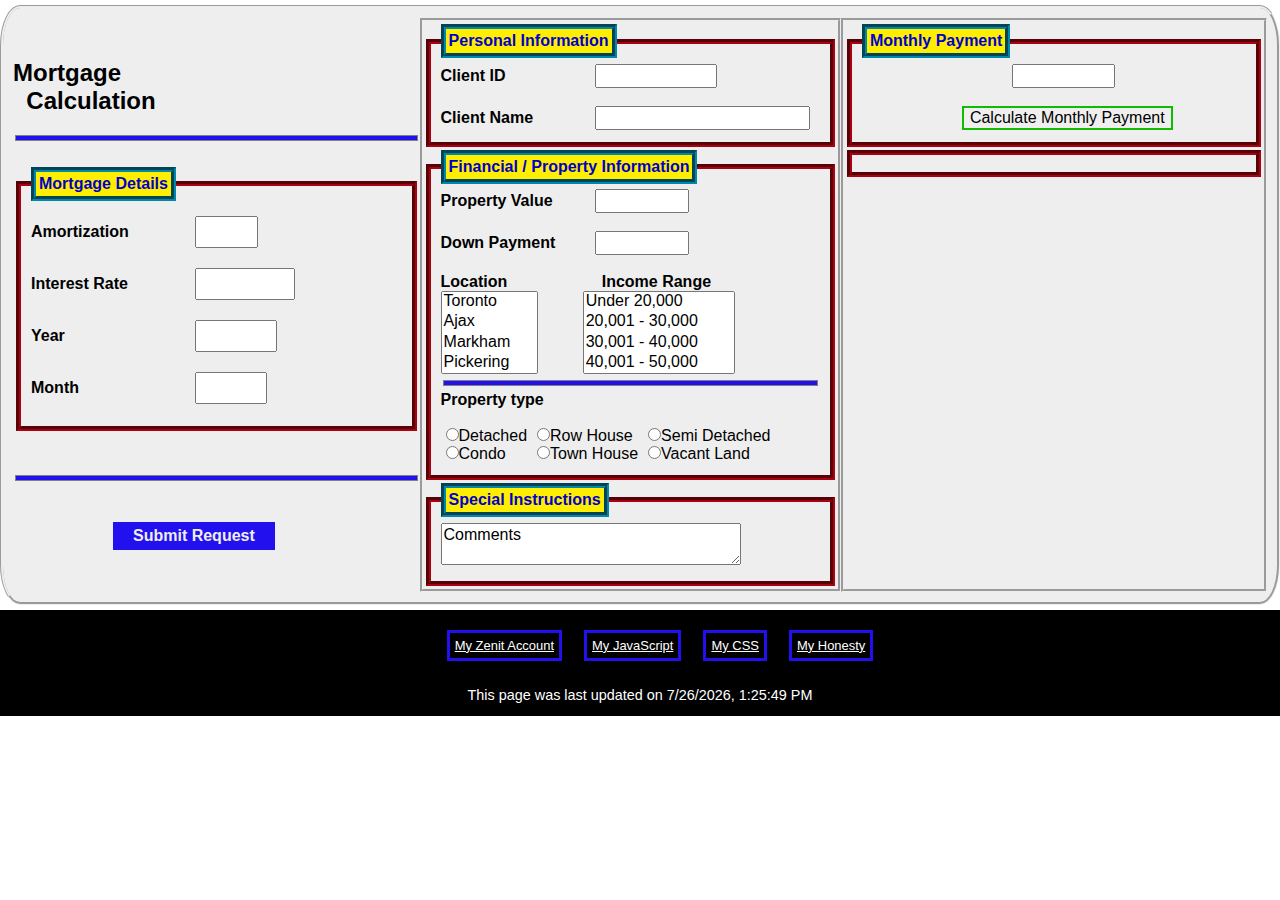
<file: HTML_CSS/SmallForm/FormValidationProject/index.html>
<!DOCTYPE html>
<html lang="en">
<head>
<meta charset="UTF-8"/>
<title>int222_151e26</title>
	<link rel="stylesheet" href="css/normalize.css" media="screen"/>
	<link rel="stylesheet" href="css/mortgage.css" media="screen"/>
	<script src="javascript/myscript.js" type="text/javascript"></script>
</head>
<body>
	<div id="layout">
	<!--Links to Other Pages-->
			<form method="post" name="mortgage" id="mortgage" action="https://zenit.senecac.on.ca/~emile.ohan/cgi-bin/assign3.cgi" onsubmit="return completeFormValidation();" >
					<div class="formtable">
					<!--Form-->
						<div class="column1">
						<!--First Section on the Left-->
						<h2> Mortgage<br/>&nbsp;&nbsp;Calculation</h2>
						<hr/>
						<br/>
							<fieldset>
								<legend>Mortgage Details</legend>
								<label class="labels" for="amortization">Amortization</label>
								<input type="text" name="amortization" id="amortization" size="3" maxlength="2"/>
								<br/>
								<label class="labels" for="intRate">Interest Rate</label>
								<input type="text" name="intRate" id="intRate" size="7" maxlength="6"/>
								<br/>
								<label class="labels" for="mortYear">Year</label>
								<input type="text" name="mortYear" id="mortYear" size="5" maxlength="4"/>
								<br/>
								<label class="labels" for="mortMonth">Month</label>
								<input type="text" name="mortMonth" id="mortMonth" size="4" maxlength="2"/>
							</fieldset>
								<br/>
								<br/>
								<hr/>
								<br/>
								<br/>
								<input class="submitbutton" type="submit" value="Submit Request"/>
							</div>
							<div class="column2">
							<!--Second Section in the Middle-->
									<fieldset>
										<legend>Personal Information</legend>
										<label class="labels" for="userId">Client ID</label>
										<input type="text" name="userId" id="userId" size="10" maxlength="10"/>
										<br/>
										<br/>
										<label class="labels" for="client">Client Name</label>
										<input type="text" name="client" id="client"/>
									</fieldset>
									<fieldset>
										<legend>Financial / Property Information</legend>
										<label class="labels" for="propValue">Property Value</label>
										<input type="text" name="propValue" id="propValue" size="7" maxlength="6"/>
										<br/>
										<br/>
										<label class="labels" for="downPay">Down Payment</label>
										<input type="text" name="downPay" id="downPay" size="7" maxlength="6"/>
										<br/>
										<br/>
											<label class="selectlabel" for="propLocation">Location</label>
											<label class="selectlabel2">Income Range</label>
											<br/>
											<select name="propLocation" id="propLocation" size="4">
												<option value="location1">Toronto</option>
												<option value="location2">Ajax</option>
												<option value="location3">Markham</option>
												<option value="location4">Pickering</option>
												<option value="location5">Ottawa</option>
											</select>
											<select name="income" id="income" size="4">
												<option value="range1">Under 20,000</option>
												<option value="range2">20,001 - 30,000</option>
												<option value="range3">30,001 - 40,000</option>
												<option value="range4">40,001 - 50,000</option>
												<option value="range5">50,001 - 60,000</option>
												<option value="range6">60,001 - 70,000</option>
												<option value="range7">70,001 - 80,000</option>
												<option value="range8">80,001 - 90,000</option>
												<option value="range9">90,001 - 100,000</option>
												<option value="range10">Above 100,001</option>
											</select>
											<hr/>
											<label class="labels">Property type</label>
											<br/>
											<br/>
												<table class="radiobuttons">
												<tr>
													<td><input type="radio" name="propDetails" id="propDetails1" value="detached"/>Detached</td>
													<td><input type="radio" name="propDetails" id="propDetails2" value="rowHouse"/>Row House</td>
													<td><input type="radio" name="propDetails" id="propDetails3" value="semiDetached"/>Semi Detached</td>
												</tr>
												<tr>
													<td><input type="radio" name="propDetails" id="propDetails4" value="condo"/>Condo</td>
													<td><input type="radio" name="propDetails" id="propDetails5" value="townHouse"/>Town House</td>
													<td><input type="radio" name="propDetails" id="propDetails6" value="vacantLand"/>Vacant Land</td>
												</tr>
												</table>
									</fieldset>
									<fieldset>
										<legend>Special Instructions</legend>
											<textarea name="comments" id="comments" rows="2" cols="30">Comments</textarea>
									</fieldset>
							</div>
							<div class="column3">
							<!--Third Section on the Right-->
								<fieldset>
									<legend>Monthly Payment</legend>
									<input class="calinput" type="text" name="payment" id="payment" size="8" maxlength="8" readonly="readonly" />
									<br/>
									<br/>
									<input class="calbutton" type="button" value="Calculate Monthly Payment" onclick="validationForPayment();" /> 
								</fieldset>
								<fieldset>
									<div id="errors"></div> 
								</fieldset>
							</div>
							<input type="hidden" name="jsActive" id="jsActive" value="N"/>
							<input type="hidden" name="lastName" id="lastName" value="Vieira"/>
							<input type="hidden" name="studentId" id="studentId" value="044830149"/>
							<input type="hidden" name="zenitAccount" id="zenitAccount" value="int222_151e26"/>
					</div>
			</form>
		<footer>
		<div id="titlebarlay">
			<ul id="titlelist">
				<li><a href="../">My Zenit Account</a></li>
				<li><a href="javascript/">My JavaScript</a></li>
				<li><a href="css/">My CSS</a></li>
				<li><a href="honesty.html">My Honesty</a></li>
			</ul>
		</div>
			<script>
			var dt=new Date(document.lastModified);   // Get document last modified date
          document.write('This page was last updated on '+dt.toLocaleString());  
			</script>
		</footer>
	</div>
</body>
</html>
</file>
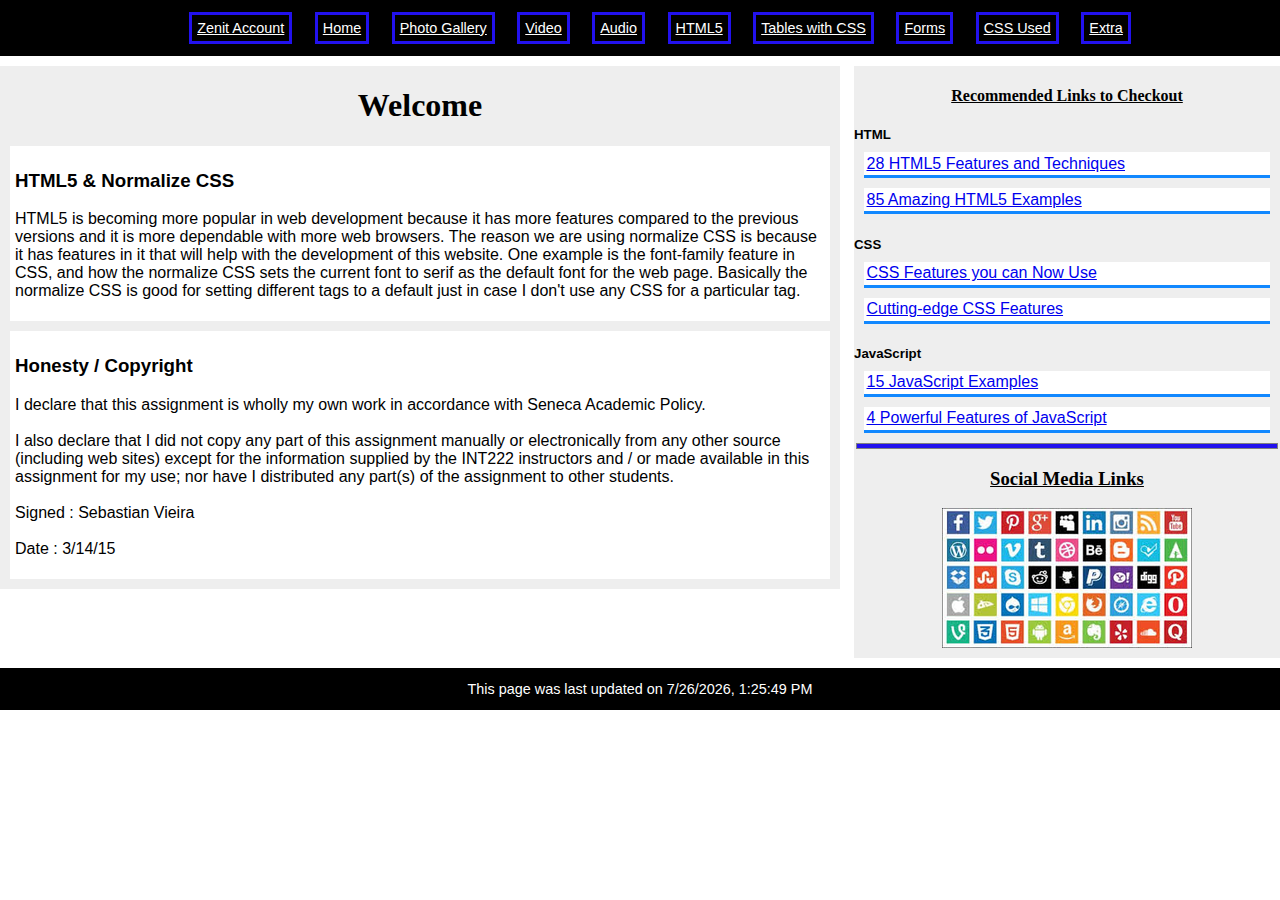
<file: HTML_CSS/Using_HTML_CSS/Simple_Website/index.html>
<!DOCTYPE html>
<html lang="en">
<head>
<meta charset="UTF-8"/>
<title>int222_151e26</title>
	<link rel="stylesheet" href="css/normalize.css" media="screen"/>
	<link rel="stylesheet" href="css/sitecss.css" media="screen" />
</head>
<body>
	<div id="layout">
	<!--Links to Other Pages-->
		<div id="titlebarlay">
			<ul id="titlelist">
			<li><a href="../">Zenit Account</a></li> 
			<li><a href="index.html">Home</a></li>
			<li><a href="gallery.html">Photo Gallery</a></li>
			<li><a href="video.html">Video</a></li>
			<li><a href="audio.html">Audio</a></li>
			<li><a href="html5.html">HTML5</a></li>
			<li><a href="tables.html">Tables with CSS</a></li>
			<li><a href="mortgage/index.html">Forms</a></li>
			<li><a href="css/sitecss.css">CSS Used</a></li>
			<li><a href="extra/extra.html">Extra</a></li>
			</ul>
		</div>
			<section>
				<h1 class="title1">Welcome</h1>
					<div class="entry">
					<!--HTML5 & Normalize CSS Narrative-->
						<h3>HTML5 & Normalize CSS</h3>
						<p>
						HTML5 is becoming more popular in web development because it has more features compared to the previous versions and it is more dependable with more web browsers.  The reason we are using normalize CSS is because it has features in it that will help with the development of this website.  One example is the font-family feature in CSS, and how the normalize CSS sets the current font to serif as the default font for the web page. Basically the normalize CSS is good for setting different tags to a default just in case I don't use any CSS for a particular tag.
						</p>
					</div>
					<div class="entry">
					<!--Honesty / Copyright Paragraph-->
						<h3>Honesty / Copyright</h3>
						<p>
						I declare that this assignment is wholly my own work in accordance with Seneca Academic Policy.<br/><br/>I also declare that I did not copy any part of this assignment manually or electronically from any other source (including web sites) except for the information supplied by the INT222 instructors and / or made available in this assignment for my use; nor have I distributed any part(s) of the assignment to other students.<br/><br/>Signed : Sebastian Vieira <br/><br/>Date : 3/14/15
						</p>
					</div>
			</section>
			<aside>
				<h4 class="title2">Recommended Links to Checkout</h4>
				<!--Recommended Links-->
					<h5 class="subtitle">HTML</h5>
						<a href="http://code.tutsplus.com/tutorials/28-html5-features-tips-and-techniques-you-must-know--net-13520"><p class="entry2">28 HTML5 Features and Techniques</p></a>
						<a href="http://www.creativebloq.com/web-design/examples-of-html-1233547"><p class="entry2">85 Amazing HTML5 Examples</p></a>
					<h5 class="subtitle">CSS</h5>
						<a href="http://tutorialzine.com/2013/10/12-awesome-css3-features-you-can-finally-use/">
						<p class="entry2">CSS Features you can Now Use</p></a>
						<a href="http://blog.teamtreehouse.com/cutting-edge-css-features-can-use-today"><p class="entry2">Cutting-edge CSS Features</p></a>
					<h5 class="subtitle">JavaScript</h5>
						<a href="http://designscrazed.org/creative-javascript-examples/"><p class="entry2">15 JavaScript Examples</p></a>
						<a href="http://www.webdesign.org/web-programming/javascript/4-powerful-features-of-javascript-programming-language.17008.html"><p class="entry2">4 Powerful Features of JavaScript</p></a>
						<hr/>
						<!--Social Media Picture and Links-->
					<h3 class="title2">Social Media Links</h3>
					<div id="space">
						<div id="img1">
							<a id="facebook" href="http://www.facebook.com"></a>
							<a id="twitter" href="http://www.twitter.com"></a>
							<a id="youtube" href="http://www.youtube.com"></a>
						</div>
					</div>							
			</aside>
		<footer>
			<script>
			var dt=new Date(document.lastModified);   // Get document last modified date
          document.write('This page was last updated on '+dt.toLocaleString());  
			</script>
		</footer>
	</div>
</body>
</html>
</file>
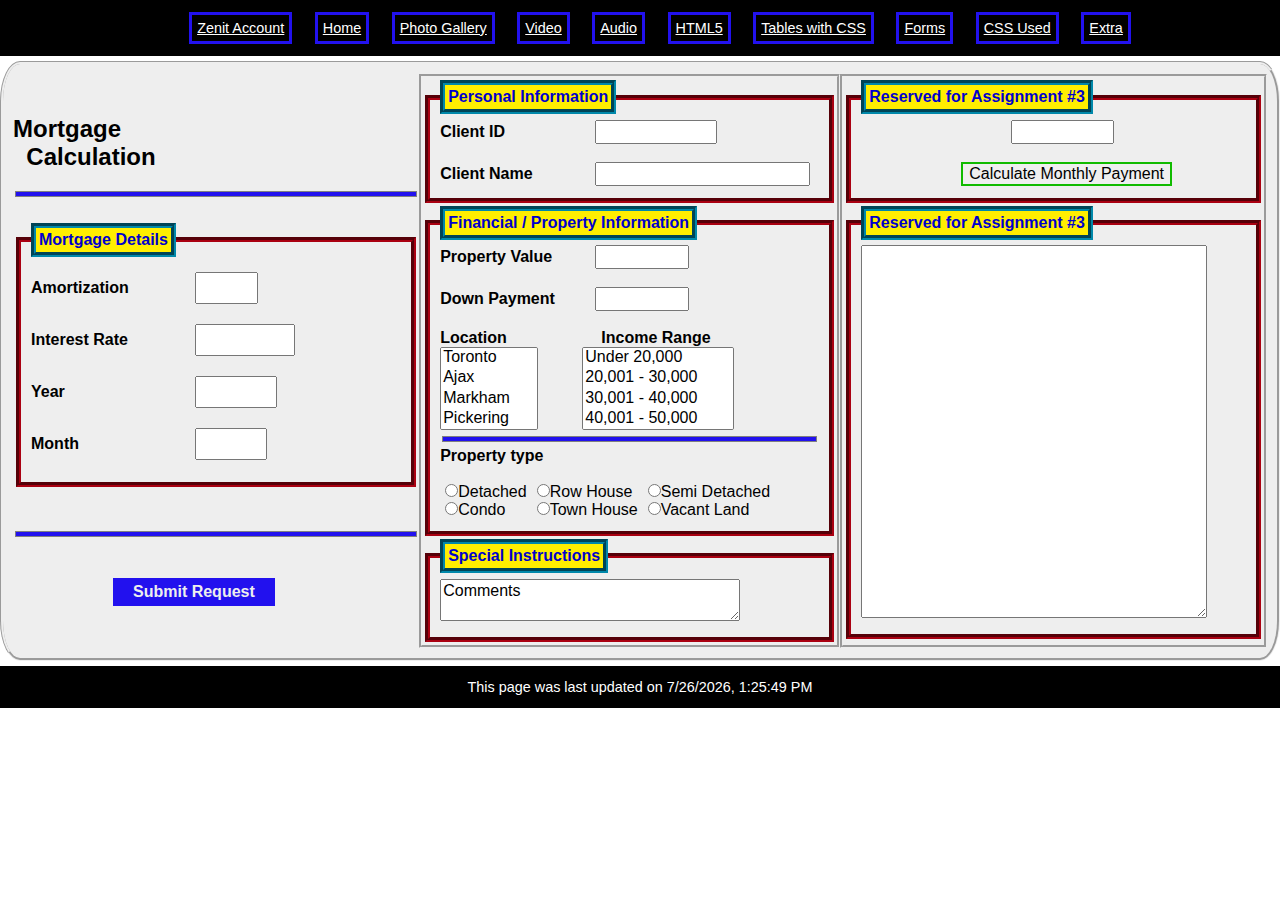
<file: HTML_CSS/Using_HTML_CSS/Simple_Website/mortgage/index.html>
<!DOCTYPE html>
<html lang="en">
<head>
<meta charset="UTF-8"/>
<title>int222_151e26</title>
	<link rel="stylesheet" href="normalize.css" media="screen"/>
	<link rel="stylesheet" href="../css/sitecss.css" media="screen" />
	<link rel="stylesheet" href="mortgage.css" media="screen"/>
</head>
<body>
	<div id="layout">
	<!--Links to Other Pages-->
		<div id="titlebarlay">
			<ul id="titlelist">
			<li><a href="../../">Zenit Account</a></li> 
			<li><a href="../index.html">Home</a></li>
			<li><a href="../gallery.html">Photo Gallery</a></li>
			<li><a href="../video.html">Video</a></li>
			<li><a href="../audio.html">Audio</a></li>
			<li><a href="../html5.html">HTML5</a></li>
			<li><a href="../tables.html">Tables with CSS</a></li>
			<li><a href="index.html">Forms</a></li>
			<li><a href="../css/sitecss.css">CSS Used</a></li>
			<li><a href="../extra/extra.html">Extra</a></li>
			</ul>
		</div>
			<form method="post" name="form1" action="https://zenit.senecac.on.ca/~emile.ohan/cgi-bin/echo-p.pl">
					<div class="formtable">
					<!--Form-->
						<div class="column1">
						<!--First Section on the Left-->
						<h2> Mortgage<br/>&nbsp;&nbsp;Calculation</h2>
						<hr/>
						<br/>
							<fieldset>
								<legend>Mortgage Details</legend>
								<label class="labels" for="amortization">Amortization</label>
								<input type="text" name="amortization" id="amortization" size="3" maxlength="2"/>
								<br/>
								<label class="labels" for="intRate">Interest Rate</label>
								<input type="text" name="intRate" id="intRate" size="7" maxlength="6"/>
								<br/>
								<label class="labels" for="mortYear">Year</label>
								<input type="text" name="mortYear" id="mortYear" size="5" maxlength="4"/>
								<br/>
								<label class="labels" for="mortMonth">Month</label>
								<input type="text" name="mortMonth" id="mortMonth" size="4" maxlength="2"/>
							</fieldset>
								<br/>
								<br/>
								<hr/>
								<br/>
								<br/>
								<input class="submitbutton" type="submit" value="Submit Request"/>
							</div>
							<div class="column2">
							<!--Second Section in the Middle-->
									<fieldset>
										<legend>Personal Information</legend>
										<label class="labels" for="userId">Client ID</label>
										<input type="text" name="userId" id="userId" size="10" maxlength="10"/>
										<br/>
										<br/>
										<label class="labels" for="client">Client Name</label>
										<input type="text" name="client" id="client"/>
									</fieldset>
									<fieldset>
										<legend>Financial / Property Information</legend>
										<label class="labels" for="propValue">Property Value</label>
										<input type="text" name="propValue" id="propValue" size="7" maxlength="6"/>
										<br/>
										<br/>
										<label class="labels" for="downPay">Down Payment</label>
										<input type="text" name="downPay" id="downPay" size="7" maxlength="6"/>
										<br/>
										<br/>
											<label class="selectlabel" for="propLocation">Location</label>
											<label class="selectlabel2">Income Range</label>
											<br/>
											<select name="propLocation" id="propLocation" size="4">
												<option value="location1">Toronto</option>
												<option value="location2">Ajax</option>
												<option value="location3">Markham</option>
												<option value="location4">Pickering</option>
												<option value="location5">Ottawa</option>
											</select>
											<select name="income" id="income" size="4">
												<option value="range1">Under 20,000</option>
												<option value="range2">20,001 - 30,000</option>
												<option value="range3">30,001 - 40,000</option>
												<option value="range4">40,001 - 50,000</option>
												<option value="range5">50,001 - 60,000</option>
												<option value="range6">60,001 - 70,000</option>
												<option value="range7">70,001 - 80,000</option>
												<option value="range8">80,001 - 90,000</option>
												<option value="range9">90,001 - 100,000</option>
												<option value="range10">Above 100,001</option>
											</select>
											<hr/>
											<label class="labels">Property type</label>
											<br/>
											<br/>
												<table class="radiobuttons">
												<tr>
													<td><input type="radio" name="propDetails" id="propDetails1" value="detached"/>Detached</td>
													<td><input type="radio" name="propDetails" id="propDetails2" value="rowHouse"/>Row House</td>
													<td><input type="radio" name="propDetails" id="propDetails3" value="semiDetached"/>Semi Detached</td>
												</tr>
												<tr>
													<td><input type="radio" name="propDetails" id="propDetails4" value="condo"/>Condo</td>
													<td><input type="radio" name="propDetails" id="propDetails5" value="townHouse"/>Town House</td>
													<td><input type="radio" name="propDetails" id="propDetails6" value="vacantLand"/>Vacant Land</td>
												</tr>
												</table>
									</fieldset>
									<fieldset>
										<legend>Special Instructions</legend>
											<textarea name="comments" id="comments" rows="2" cols="30">Comments</textarea>
									</fieldset>
							</div>
							<div class="column3">
							<!--Third Section on the Right-->
								<fieldset>
									<legend>Reserved for Assignment #3</legend>
									<input class="calinput" type="text" name="payment" id="payment" size="8" maxlength="8" readonly="readonly"/>
									<br/>
									<br/>
									<input class="calbutton" type="button" value="Calculate Monthly Payment"/> 
								</fieldset>
								<fieldset>
									<legend>Reserved for Assignment #3</legend>
									<textarea class="assign3" name="assign3area" id="assign3area"></textarea>
								</fieldset>
							</div>
							<input type="hidden" name="jsActive" id="jsActive" value="N"/>
							<input type="hidden" name="lastName" id="lastName" value="Vieira"/>
							<input type="hidden" name="studentId" id="studentId" value="044830149"/>
							<input type="hidden" name="zenitAccount" id="zenitAccount" value="int222_151e26"/>
					</div>
			</form>
		<footer>
			<script>
			var dt=new Date(document.lastModified);   // Get document last modified date
          document.write('This page was last updated on '+dt.toLocaleString());  
			</script>
		</footer>
	</div>
</body>
</html>
</file>
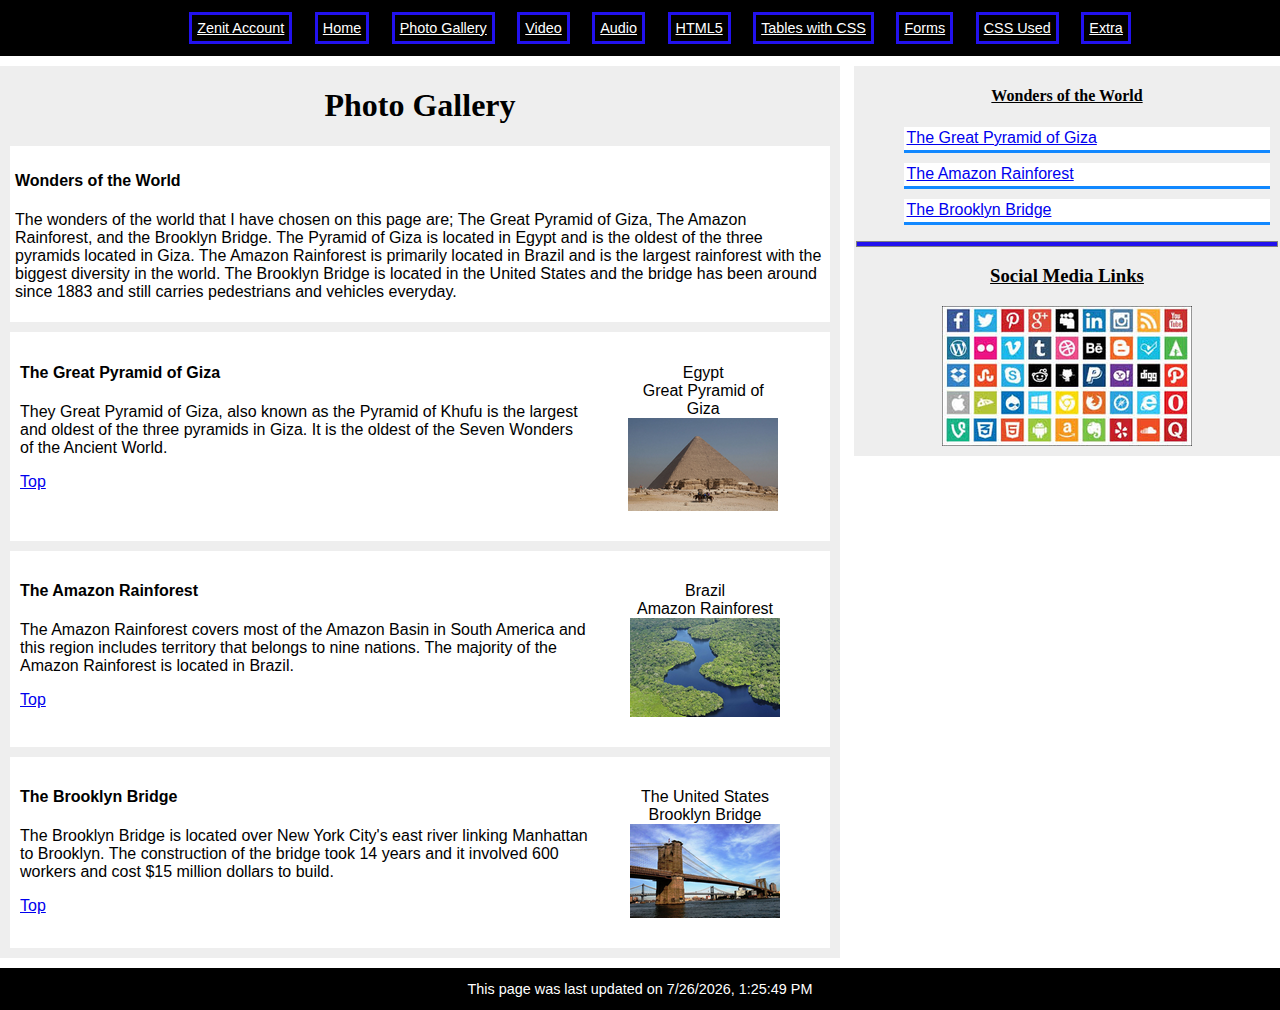
<file: HTML_CSS/Using_HTML_CSS/Simple_Website/gallery.html>
<!DOCTYPE html>
<html lang="en">
<head>
<meta charset="UTF-8"/>
<title>int222_151e26</title>
	<link rel="stylesheet" href="css/normalize.css" media="screen"/>
	<link rel="stylesheet" href="css/sitecss.css" media="screen" />
</head>
<body>
	<div id="layout">
	<!--Links to Other Pages-->
		<div id="titlebarlay">
			<ul id="titlelist">
			<li><a href="../">Zenit Account</a></li> 
			<li><a href="index.html">Home</a></li>
			<li><a href="gallery.html">Photo Gallery</a></li>
			<li><a href="video.html">Video</a></li>
			<li><a href="audio.html">Audio</a></li>
			<li><a href="html5.html">HTML5</a></li>
			<li><a href="tables.html">Tables with CSS</a></li>
			<li><a href="mortgage/index.html">Forms</a></li>
			<li><a href="css/sitecss.css">CSS Used</a></li>
			<li><a href="extra/extra.html">Extra</a></li>
			</ul>
		</div>
			<section>
				<h1 class="title1">Photo Gallery</h1>
					<div class="entry">
					<!--Wonders of the World Narrative-->
						<h4>Wonders of the World</h4>
						<p>
						The wonders of the world that I have chosen on this page are; The Great Pyramid of Giza, The Amazon Rainforest, and the Brooklyn Bridge.  The Pyramid of Giza is located in Egypt and is the oldest of the three pyramids located in Giza.  The Amazon Rainforest is primarily located in Brazil and is the largest rainforest with the biggest diversity in the world.  The Brooklyn Bridge is located in the United States and the bridge has been around since 1883 and still carries pedestrians and vehicles everyday.  
						</p>
					</div>
					<div class="col">
					<!--Wonder #1 Description and Picture-->
						<h4>The Great Pyramid of Giza</h4>
						<p>They Great Pyramid of Giza, also known as the Pyramid of Khufu is the largest and oldest of the three pyramids in Giza.  It is the oldest of the Seven Wonders of the Ancient World.</p>
						<a href="#top">Top</a>
							<div class="greatpic">
							<!--Picture of Ancient Wonder-->
								<figure>
								<figcaption>Egypt<br/>Great Pyramid of Giza</figcaption>
								<img src="images/pyramid-of-giza.png" alt="ancient-wonder"/>
								</figure>
							</div>	
					</div>
					<div class="col">
					<!--Wonder #2 Description and Picture-->
						<h4>The Amazon Rainforest</h4>
						<p>The Amazon Rainforest covers most of the Amazon Basin in South America and this region includes territory that belongs to nine nations.  The majority of the Amazon Rainforest is located in Brazil. </p>
						<a href="#top">Top</a>
							<div class="greatpic">
							<!--Picture of Natural Wonder-->
								<figure>
								<figcaption>Brazil <br/>Amazon Rainforest</figcaption>
								<img src="images/amazon-rainforest.png" alt="natural-wounder"/>
								</figure>
							</div>
					</div>
					<div class="col">
					<!--Wonder #3 Description and Picture-->
						<h4>The Brooklyn Bridge</h4>
						<p>The Brooklyn Bridge is located over New York City's east river linking Manhattan to Brooklyn.  The construction of the bridge took 14 years and it involved 600 workers and cost $15 million dollars to build.</p>
						<a href="#top">Top</a>
							<div class="greatpic">
							<!--Picture of Industrial Wonder-->
								<figure>
								<figcaption>The United States<br/>Brooklyn Bridge</figcaption>
									<img src="images/brooklyn-bridge.png" alt="industrial-world"/>
								</figure>
							</div>
					</div>
			</section>
			<aside>
				<h4 class="title2">Wonders of the World</h4>
				<!--Wonders of the World Links-->
				<ul>
					<li class="entry2"><a href="http://www.nationalgeographic.com/pyramids/khufu.html">The Great Pyramid of Giza</a></li>
					<li class="entry2"><a href="http://rainforests.mongabay.com/amazon/">The Amazon Rainforest</a></li>
					<li class="entry2"><a href="http://www.history.com/topics/brooklyn-bridge">The Brooklyn Bridge</a></li>
				</ul>
				<hr/>
				<!--Social Media Picture and Links-->
				<h3 class="title2">Social Media Links</h3>
					<div id="space">
						<div id="img1">
							<a id="facebook" href="http://www.facebook.com"></a>
							<a id="twitter" href="http://www.twitter.com"></a>
							<a id="youtube" href="http://www.youtube.com"></a>
						</div>
					</div>	
			</aside>
		<footer>
			<script>
			var dt=new Date(document.lastModified);   // Get document last modified date
			document.write('This page was last updated on '+dt.toLocaleString());  
			</script>
		</footer>
	</div>
</body>
</html>
</file>
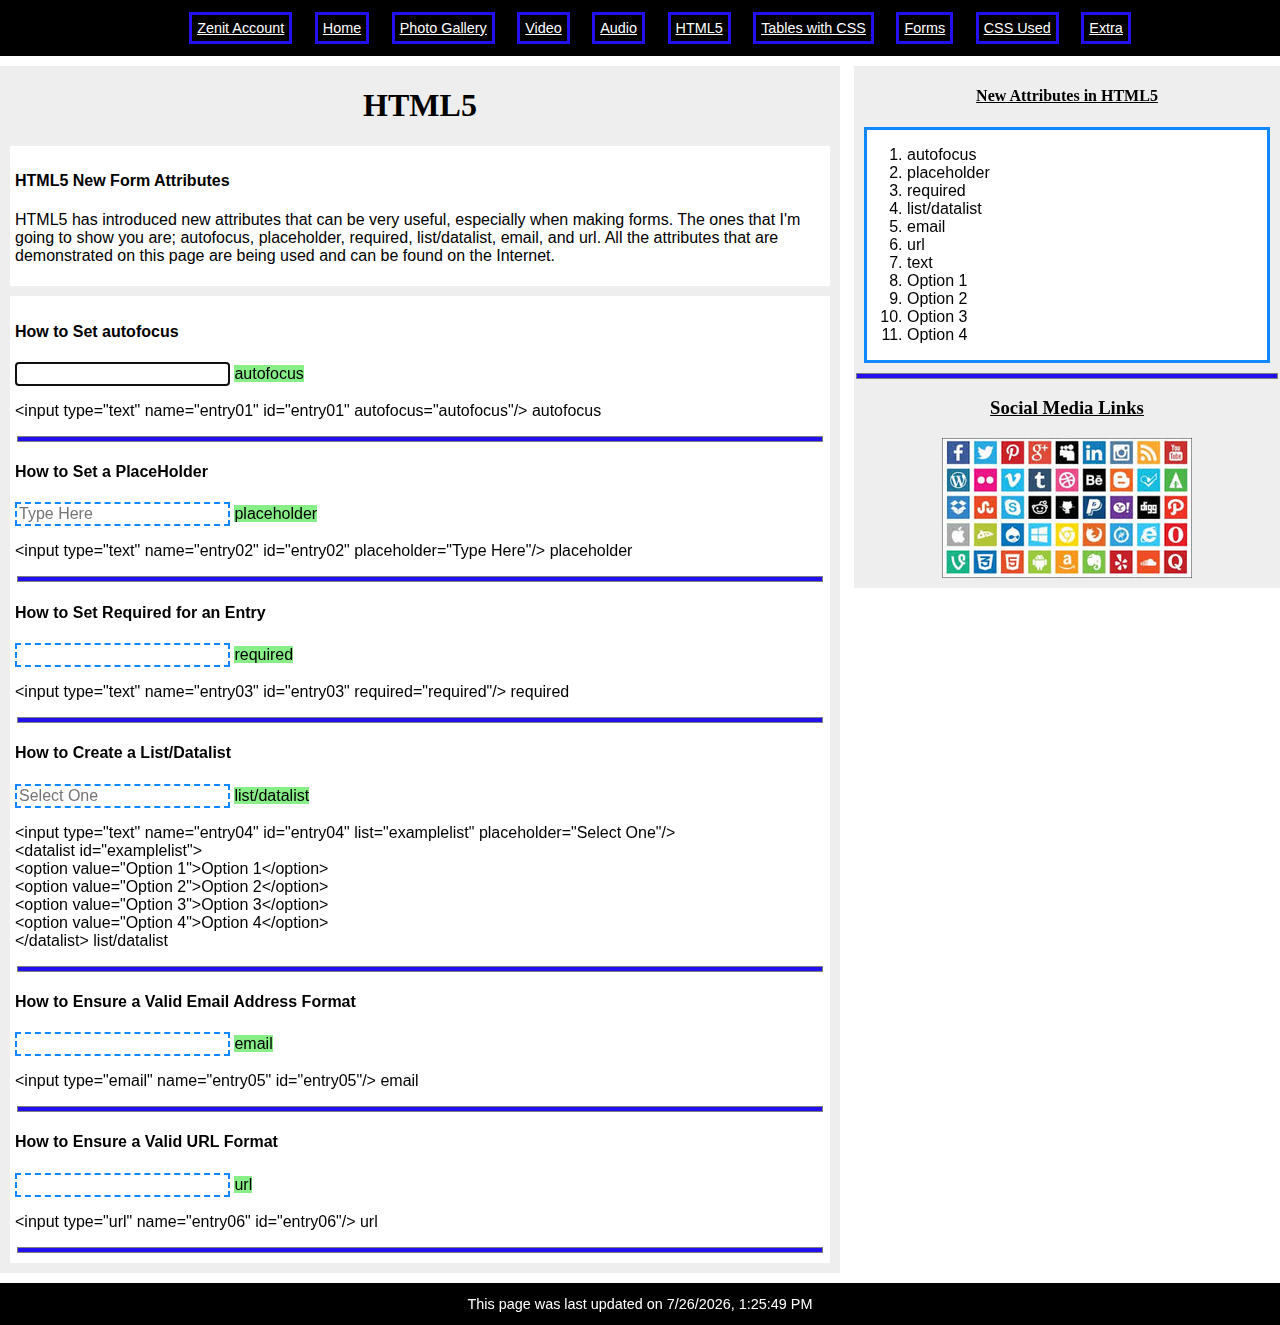
<file: HTML_CSS/Using_HTML_CSS/Simple_Website/html5.html>
<!DOCTYPE html>
<html lang="en">
<head>
<meta charset="UTF-8"/>
<title>int222_151e26</title>
	<link rel="stylesheet" href="css/normalize.css" media="screen"/>
	<link rel="stylesheet" href="css/sitecss.css" media="screen" />
</head>
<body>
	<div id="layout">
	<!--Links to Other Pages-->
		<div id="titlebarlay">
			<ul id="titlelist">
			<li><a href="../">Zenit Account</a></li> 
			<li><a href="index.html">Home</a></li>
			<li><a href="gallery.html">Photo Gallery</a></li>
			<li><a href="video.html">Video</a></li>
			<li><a href="audio.html">Audio</a></li>
			<li><a href="html5.html">HTML5</a></li>
			<li><a href="tables.html">Tables with CSS</a></li>
			<li><a href="mortgage/index.html">Forms</a></li>
			<li><a href="css/sitecss.css">CSS Used</a></li>
			<li><a href="extra/extra.html">Extra</a></li>
			</ul>
		</div>
			<section>
				<h1 class="title1">HTML5</h1>
					<div class="entry">
					<!--Description of New HTML5 Features-->
						<h4>HTML5 New Form Attributes</h4>
						<p>HTML5 has introduced new attributes that can be very useful, especially when making forms.  The ones that I'm going to show you are; autofocus, placeholder, required, list/datalist, email, and url.  All the attributes that are demonstrated on this page are being used and can be found on the Internet. </p>
					</div>
					<div class="entry">
					<!--Some of the different HTML5 Features-->
							<h4>How to Set autofocus</h4>
							<!--autofocus feature-->
							<input type="text" name="entry01" id="entry01" autofocus="autofocus"/>
							<label for="entry01"><mark>autofocus</mark></label>
							<p>&lt;input type="text" name="entry01" id="entry01" autofocus="autofocus"/>&nbsp;autofocus</p>
							<hr/>
							<h4>How to Set a PlaceHolder</h4>
							<!--Placeholder feature-->
							<input type="text" name="entry02" id="entry02" placeholder="Type Here"/>
							<label for="entry02"><mark>placeholder</mark></label>
							<p>&lt;input type="text" name="entry02" id="entry02" placeholder="Type Here"/>&nbsp;placeholder</p>
							<hr/>
							<h4>How to Set Required for an Entry</h4>
							<!--Required feature-->
							<input type="text" name="entry03" id="entry03" required="required"/>
							<label for="entry03"><mark>required</mark></label>
							<p>&lt;input type="text" name="entry03" id="entry03" required="required"/>&nbsp;required</p>
							<hr/>
							<h4>How to Create a List/Datalist</h4>
							<!--list/datalist feature-->
							<input type="text" name="entry04" id="entry04" list="examplelist" placeholder="Select One"/>
								<datalist id="examplelist">
									<option value="Option 1">Option 1</option>
									<option value="Option 2">Option 2</option>
									<option value="Option 3">Option 3</option>
									<option value="Option 4">Option 4</option>
								</datalist>
								<label for="entry04"><mark>list/datalist</mark></label>
								<p>&lt;input type="text" name="entry04" id="entry04" list="examplelist" placeholder="Select One"/><br/>
								&lt;datalist id="examplelist"><br/>
									&lt;option value="Option 1">Option 1&lt;/option><br/>
									&lt;option value="Option 2">Option 2&lt;/option><br/>
									&lt;option value="Option 3">Option 3&lt;/option><br/>
									&lt;option value="Option 4">Option 4&lt;/option><br/>
								&lt;/datalist>&nbsp;list/datalist</p>
							<hr/>
							<h4>How to Ensure a Valid Email Address Format</h4>
							<!--Email feature-->
							<input type="email" name="entry05" id="entry05"/>
							<label for="entry05"><mark>email</mark></label>
							<p>&lt;input type="email" name="entry05" id="entry05"/>&nbsp;email</p>
							<hr/>
							<h4>How to Ensure a Valid URL Format</h4>
							<!--URL feature-->
							<input type="url" name="entry06" id="entry06"/>
							<label for="entry06"><mark>url</mark></label>
							<p>&lt;input type="url" name="entry06" id="entry06"/>&nbsp;url</p>
							<hr/>
					</div>
			</section>
			<aside>
				<h4 class="title2">New Attributes in HTML5</h4>
				<!--All the Attributes and Values used-->
					<div class="border">
						<ol>
							<li>autofocus</li>
							<li>placeholder</li>
							<li>required</li>
							<li>list/datalist</li>
							<li>email</li>
							<li>url</li>
							<li>text</li>
							<li>Option 1</li>
							<li>Option 2</li>
							<li>Option 3</li>
							<li>Option 4</li>
						</ol>
					</div>
					<hr/>
					<!--Social Media Picture and Links-->
					<h3 class="title2">Social Media Links</h3>
					<div id="space">
						<div id="img1">
							<a id="facebook" href="http://www.facebook.com"></a>
							<a id="twitter" href="http://www.twitter.com"></a>
							<a id="youtube" href="http://www.youtube.com"></a>
						</div>
					</div>
			</aside>
		<footer>
			<script>
			var dt=new Date(document.lastModified);   // Get document last modified date
          document.write('This page was last updated on '+dt.toLocaleString());  
			</script>
		</footer>
	</div>
</body>
</html>
</file>
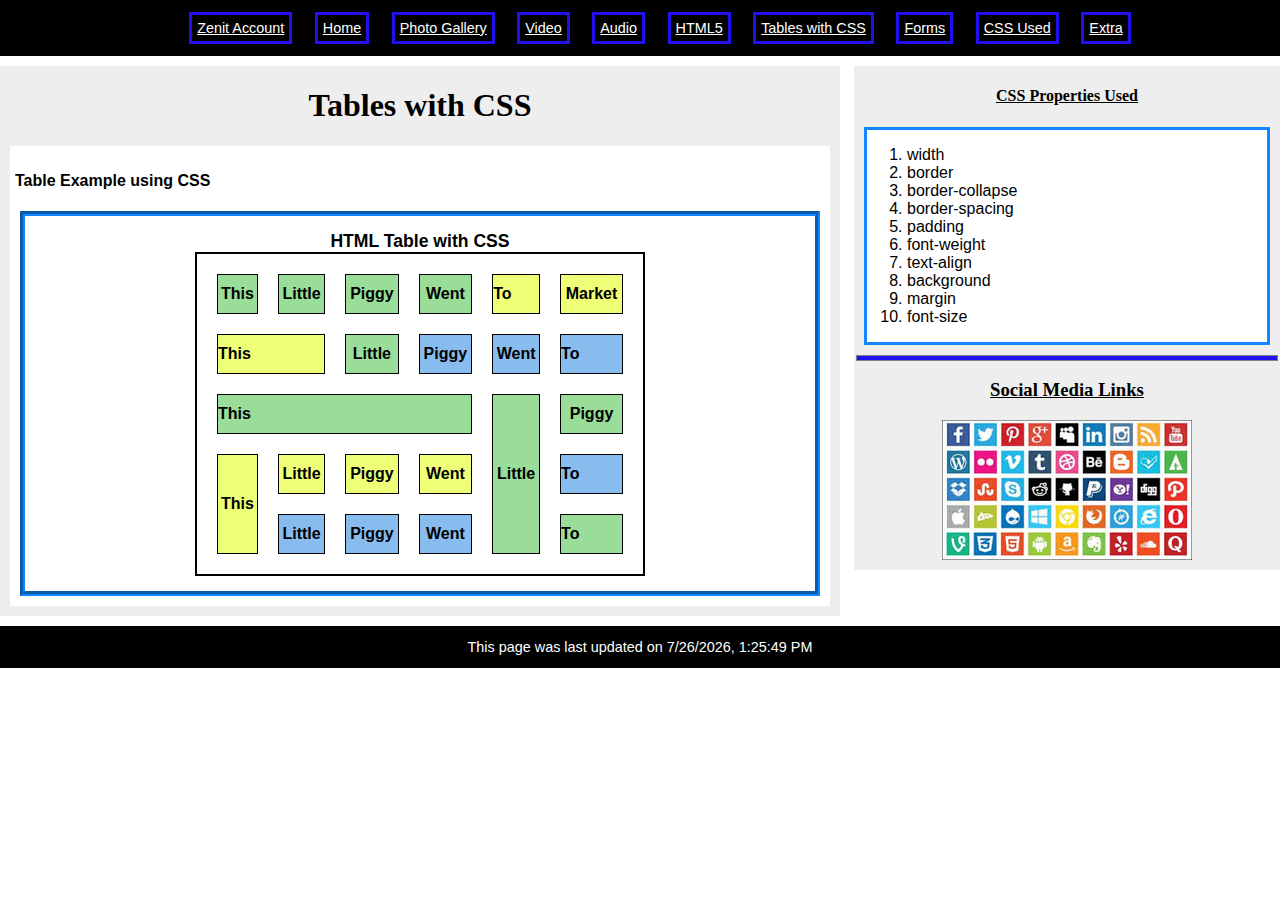
<file: HTML_CSS/Using_HTML_CSS/Simple_Website/tables.html>
<!DOCTYPE html>
<html lang="en">
<head>
<meta charset="UTF-8"/>
<title>int222_151e26</title>
	<link rel="stylesheet" href="css/normalize.css" media="screen"/>
	<link rel="stylesheet" href="css/sitecss.css" media="screen" />
</head>
<body>
	<div id="layout">
	<!--Links to Other Pages-->
		<div id="titlebarlay">
			<ul id="titlelist">
			<li><a href="../">Zenit Account</a></li> 
			<li><a href="index.html">Home</a></li>
			<li><a href="gallery.html">Photo Gallery</a></li>
			<li><a href="video.html">Video</a></li>
			<li><a href="audio.html">Audio</a></li>
			<li><a href="html5.html">HTML5</a></li>
			<li><a href="tables.html">Tables with CSS</a></li>
			<li><a href="mortgage/index.html">Forms</a></li>
			<li><a href="css/sitecss.css">CSS Used</a></li>
			<li><a href="extra/extra.html">Extra</a></li>
			</ul>
		</div>
			<section>
				<h1 class="title1">Tables with CSS</h1>
				<div class="entry">
					<h4>Table Example using CSS</h4>
					<div class="box">
					<!--Tables with CSS Example-->
						<table class="tablestyle">
							<caption class="tableheader">HTML Table with CSS</caption>
							<tr>
								<th class="color1">This</th>
								<th class="color1">Little</th>
								<th class="color1">Piggy</th>
								<th class="color1">Went</th>
								<th class="option2 color2">To</th>
								<th class="color2">Market</th>
							</tr>
							<tr>
								<td colspan="2" class="option2 color2">This</td>
								<td class="option1 color1 ">Little</td>
								<td class="option1 color3">Piggy</td>
								<td class="option1 color3">Went</td>
								<td class="color3">To</td>
							</tr>
							<tr>
								<td colspan="4" class="option2 color1">This</td>
								<td rowspan="3" class="option1 color1">Little</td>
								<td class="option1 color1">Piggy</td>
							</tr>
							<tr>
								<td rowspan="2" class="option1 color2">This</td>
								<td class="option1 color2">Little</td>
								<td class="option1 color2">Piggy</td>
								<td class="option1 color2">Went</td>
								<td class="color3">To</td>
							</tr>
							<tr>
								<td class="option1 color3">Little</td>
								<td class="option1 color3">Piggy</td>
								<td class="option1 color3">Went</td>
								<td class="color1">To</td>
							</tr>
						</table>
					</div>	
				</div>
			</section>
			<aside>
				<h4 class="title2">CSS Properties Used</h4>
				<!--CSS Properties used for the table-->
				<div class="border">
					<ol>
						<li>width</li>
						<li>border</li>
						<li>border-collapse</li>
						<li>border-spacing</li>
						<li>padding</li>
						<li>font-weight</li>
						<li>text-align</li>
						<li>background</li>
						<li>margin</li>
						<li>font-size</li>
					</ol>
				</div>
					<hr/>
					<!--Social Media Picture and Links-->
					<h3 class="title2">Social Media Links</h3>
					<div id="space">
						<div id="img1">
							<a id="facebook" href="http://www.facebook.com"></a>
							<a id="twitter" href="http://www.twitter.com"></a>
							<a id="youtube" href="http://www.youtube.com"></a>
						</div>
					</div>
			</aside>
		<footer>
			<script>
			var dt=new Date(document.lastModified);   // Get document last modified date
          document.write('This page was last updated on '+dt.toLocaleString());  
			</script>
		</footer>
	</div>
</body>
</html>
</file>
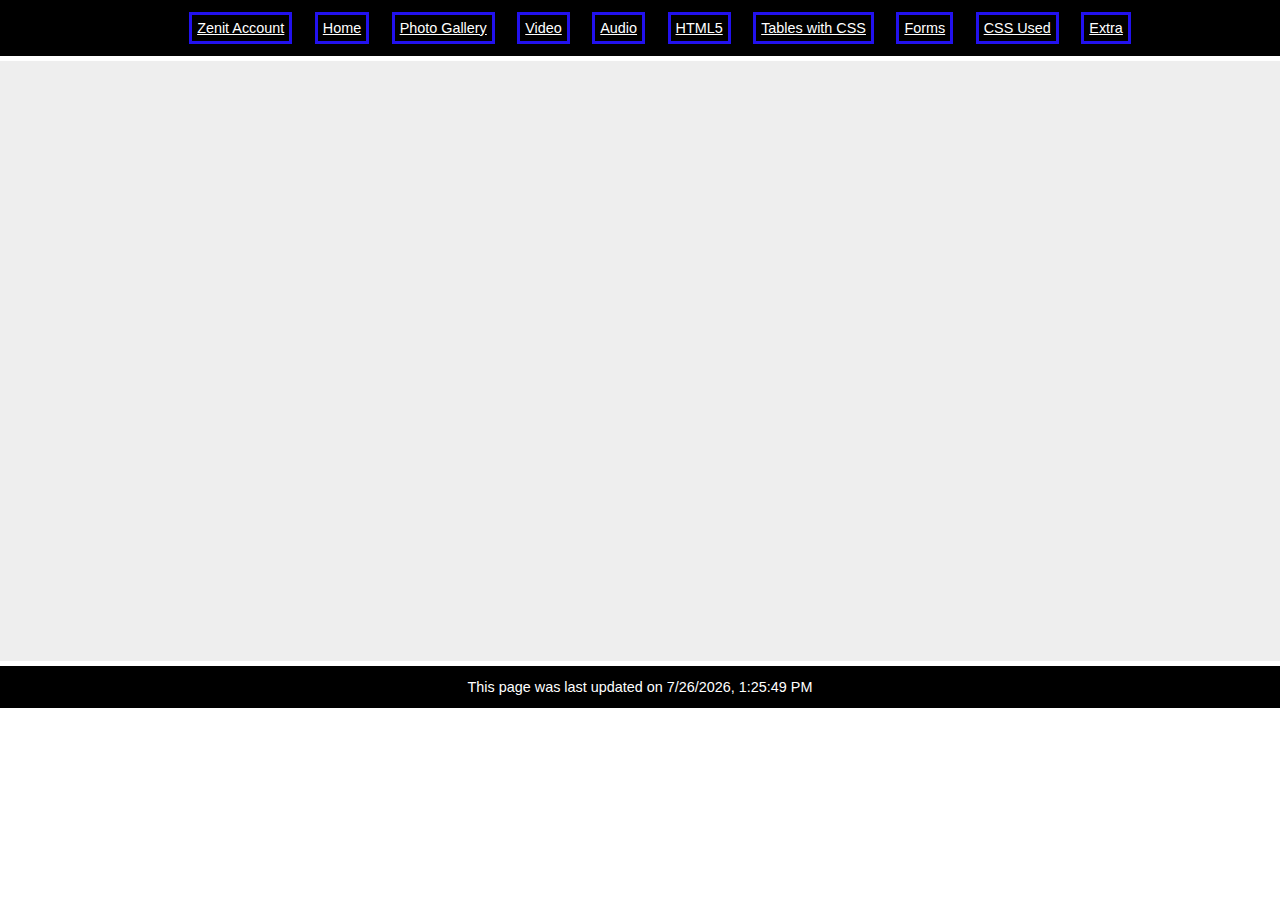
<file: HTML_CSS/Using_HTML_CSS/Simple_Website/extra/extra.html>
<!DOCTYPE html>
<html lang="en">
<head>
<meta charset="UTF-8"/>
<title>int222_151e26</title>
	<link rel="stylesheet" href="normalize.css" media="screen"/>
	<link rel="stylesheet" href="../css/sitecss.css" media="screen"/>
	<link rel="stylesheet" href="extra.css" media="screen"/>
</head>
<body>
	<div id="layout">
		<div id="titlebarlay">
			<ul id="titlelist">
			<li><a href="../../">Zenit Account</a></li> 
			<li><a href="../index.html">Home</a></li>
			<li><a href="../gallery.html">Photo Gallery</a></li>
			<li><a href="../video.html">Video</a></li>
			<li><a href="../audio.html">Audio</a></li>
			<li><a href="../html5.html">HTML5</a></li>
			<li><a href="../tables.html">Tables with CSS</a></li>
			<li><a href="../mortgage/index.html">Forms</a></li>
			<li><a href="../css/sitecss.css">CSS Used</a></li>
			<li><a href="extra.html">Extra</a></li>
			</ul>
		</div>
		<div class="blank">
		<!--Extras Page-->
		</div>
		<footer>
			<script>
			var dt=new Date(document.lastModified);   // Get document last modified date
          document.write('This page was last updated on '+dt.toLocaleString());  
			</script>
		</footer>
		
	</div>
</body>
</html>
</file>
<file: HTML_CSS/SmallForm/FormValidationProject/css/mortgage.css>
body{
	margin:auto;	
}
footer{
	border-style:solid;
	border-color:#000000;
	text-align:center;
	font-size:0.9em;
	background:#000000;
	color:#ffffff;
	padding:10px;
	clear:both;
}
#layout{
	width:1280px; 
	margin:0 auto;
}
#titlebarlay{
	height:50px;
	text-align:center;
	margin: auto;
	background:#000000;
	position:relative;
}
#titlelist{
	list-style-type:none;
}
#titlelist li{
	display:inline;
	padding:10px 4px;
	font-size:0.9em;
	margin:0px 5px;
	text-decoration:none;
}
#titlelist a{
	color:#ffffff;
	border-color:#2211ee;
	border-style:solid;
	background:#000000;
	padding:5px;
}
#titlelist a:hover{
	background:#2211ee;
	color:#eeeeee;
}
hr{
	padding:2px;
	margin:5px 2px;
	border-style:solid;
	background-color:#2211ee;
}
.formtable{
	display:table;
	border-style:groove;
	border-radius:20px/40px;
	margin:5px 0px;
	padding:10px;
	background-color:#eeeeee;
	
}
.column1{
	display:table-cell;
	width:426px;
}
.column2{
	display:table-cell;
	border: 3px groove;
	width:426px;
	margin:auto;
}
.column3{
	display:table-cell;
	border:3px groove;
	margin:auto;
	width:426px;
}
fieldset{
	border: 5px groove;
	border-color:#aa0011;
	margin:3px;
}
legend{
	border:5px groove;
	border-color:#0088aa;
	padding:3px;
	font-weight:bold;
	color:#0000cc;
	background:#ffee00;
}
#amortization, #intRate, #mortYear, #mortMonth{
	padding:5px;
	margin:10px;
}
.labels{
	display:inline-block;
	text-align:left;
	width:150px;
	font-weight:bold;
}
.submitbutton{
	margin-left:100px;
	padding:0px 15px;
	background:#ffffff;
	border: 5px solid;
	color:#eeeeee;
	font-weight:bold;
	border-color:#2211ee;
	background:#2211ee;
}
.selectlabel{
	font-weight:bold;
	margin: 0px 0px -1px;
}
.selectlabel2{
	font-weight:bold;
	margin: 0px 0px 0px 90px
}

select{
	padding:0px 25px 0px 0px;
	margin:0px 40px 0px 0px;

}
.radiobuttons{
	border: hidden;
}
.radiobuttons tr,td{
	border:hidden;
	padding: 0px 5px;
	font-weight:normal;
}
.calbutton{
	border:2px solid;
	border-color:#11bb00;
	margin-left:100px;
}
.calinput{
	margin-left:150px;
}
#errors{
	width:340px;
	color:#0055dd;
	position:relative;
}
</file>
<file: HTML_CSS/Using_HTML_CSS/Simple_Website/css/sitecss.css>
/*All HTML Pages*/
body{
	margin:auto;	
}
footer{
	border-style:solid;
	border-color:#000000;
	text-align:center;
	font-size:0.9em;
	background:#000000;
	color:#ffffff;
	padding:10px;
	clear:both;
}
#layout{
	width:1280px; 
	margin:0 auto;
}
#titlebarlay{
	height:50px;
	text-align:center;
	margin: auto;
	border-style:solid;
	background:#000000;
	position:relative;
}
#titlelist{
	list-style-type:none;
}
#titlelist li{
	display:inline;
	padding:10px 4px;
	font-size:0.9em;
	margin:0px 5px;
	text-decoration:none;
}
#titlelist a{
	color:#ffffff;
	border-color:#2211ee;
	border-style:solid;
	background:#000000;
	padding:5px;
}
#titlelist a:hover{
	background:#2211ee;
	color:#eeeeee;
}
section{
	float:left;
	margin:10px 0px;
	background:#eeeeee;
	width:840px;
}
aside{
	float:right;
	margin:10px 0px;
	background:#eeeeee;
	width:426px;
	width:426px;
}
.title1{
	text-align:center;
	font-family: comic, serif;
}
.title2{
	text-align:center;
	font-family:comic, serif;
	text-decoration:underline;
}
hr{
	padding:2px;
	margin:5px 2px;
	border-style:solid;
	background-color:#2211ee;
}
#space{
	text-align:center;
	margin:10px;
}
#img1{
	margin:auto;
	position:relative;
	background-image:url("../images/social-media.png");
	width:250px;
	height:140px;
}
#facebook{
	width:22px;
	height:22px;
	border:0;
	position:absolute;
	top:4px;
	left:5px;
}
#twitter{
	width:22px;
	height:22px;
	position:absolute;
	top:4px;
	left:33px;
}
#youtube{
	width:22px;
	height:22px;
	position:absolute;
	top:4px;
	left:223px;
}
.entry{
	background:#ffffff;
	margin:10px;
	padding:5px;
}
.border{
	border-style:solid;
	border-color:#1188ff;
	margin:10px;
	background:#ffffff;
}
/*Home Page*/
.subtitle{
	margin-bottom:0px;
}
.entry2{
	list-style-type:none;
	background:#ffffff;
	margin:10px;
	padding:2.5px;
	border-style:solid;
	border-top:hidden;
	border-left:hidden;
	border-right:hidden;
	border-color:#1188ff;
}
/*Photo Gallery*/
.col{
	display:table;
	background:#ffffff;
	margin:10px;
	padding:10px;
}
.greatpic{
	display:table-cell;
	text-align:center;
}
/*Video Page and Audio Page*/
.buttons{
	text-align:center;
}
.buttons button:hover{
	background:#1188ff;
}
.control{
	margin:10px;
	padding:0px 15px;
	border-style:solid;
	border-color:#1188ff;
	font-weight:bold;
}
.audio1{
	text-align:center;
}
.video1{
	text-align:center;
}
/*HTML5 Page*/
#entry01, #entry02, #entry03, #entry04, #entry05, #entry06{
	border-style:dashed;
	border-color:#1188ff;
}
mark{
	background-color:#88ee88;
}
/*Tables with CSS page*/
.box{
	border: 5px groove;
	border-color:#1188ff;
	margin:5px;
	padding:15px;
}
.tablestyle{
	width:450px;
	border:2px solid;
	margin:auto;
	border-collapse:separate;
	border-spacing:20px;
}
.tableheader{
	font-size:1.1em;
	font-weight:bold;

}
th,td{
	border:1px solid;
	padding:10px 0px;
	font-weight:bold;
	margin:auto;
}
.option1{
	text-align:center;
}
.option2{
	text-align:left;
}
.color1{
	background:#99dd99;
}
.color2{
	background:#eeff77;
}
.color3{
	background:#88bbee;
}
</file>
<file: HTML_CSS/Using_HTML_CSS/Simple_Website/mortgage/mortgage.css>
.formtable{
	display:table;
	border-style:groove;
	border-radius:20px/40px;
	margin:5px 0px;
	padding:10px;
	background-color:#eeeeee;
	
}
.column1{
	display:table-cell;
	width:426px;
}
.column2{
	display:table-cell;
	border: 3px groove;
	width:426px;
	margin:auto;
}
.column3{
	display:table-cell;
	border:3px groove;
	margin:auto;
	width:426px;
}
fieldset{
	border: 5px groove;
	border-color:#aa0011;
	margin:3px;
}
legend{
	border:5px groove;
	border-color:#0088aa;
	padding:3px;
	font-weight:bold;
	color:#0000cc;
	background:#ffee00;
}
#amortization, #intRate, #mortYear, #mortMonth{
	padding:5px;
	margin:10px;
}
.labels{
	display:inline-block;
	text-align:left;
	width:150px;
	font-weight:bold;
}
.submitbutton{
	margin-left:100px;
	padding:0px 15px;
	background:#ffffff;
	border: 5px solid;
	color:#eeeeee;
	font-weight:bold;
	border-color:#2211ee;
	background:#2211ee;
}
.selectlabel{
	font-weight:bold;
	margin: 0px 0px -1px;
}
.selectlabel2{
	font-weight:bold;
	margin: 0px 0px 0px 90px
}

select{
	padding:0px 25px 0px 0px;
	margin:0px 40px 0px 0px;

}
.radiobuttons{
	border: hidden;
}
.radiobuttons tr,td{
	border:hidden;
	padding: 0px 5px;
	font-weight:normal;
}
.calbutton{
	border:2px solid;
	border-color:#11bb00;
	margin-left:100px;
}
.calinput{
	margin-left:150px;
}
.assign3{
	width:340px;
	height:367px;
}
</file>
<file: HTML_CSS/Using_HTML_CSS/Simple_Website/extra/extra.css>
.blank{
	width:1280px;
	height:600px;
	background:#eeeeee;
	margin:5px 0px;
}
</file>
